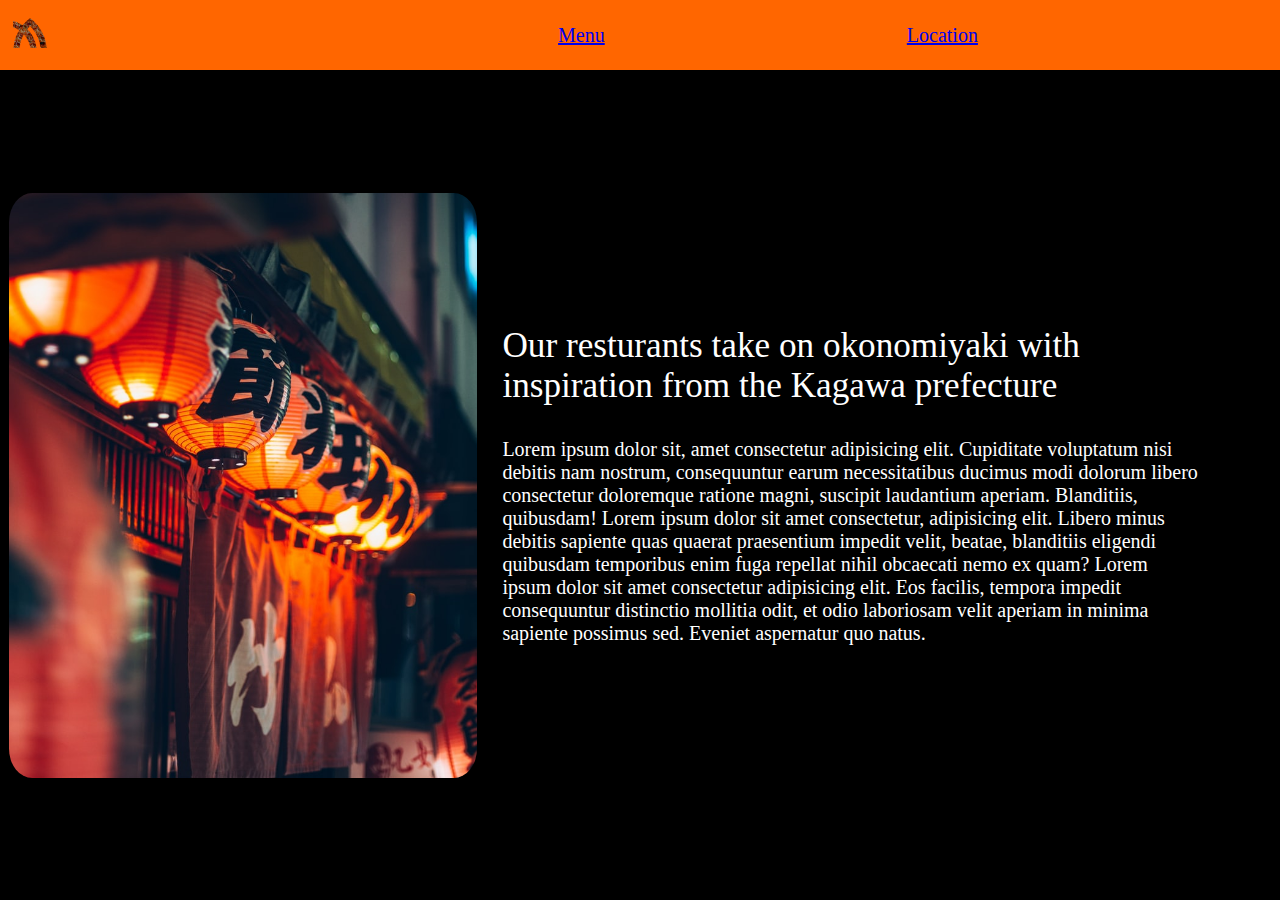
<file: index.html>
<!DOCTYPE html>
<html lang="en">
<head>
    <meta charset="UTF-8">
    <meta http-equiv="X-UA-Compatible" content="IE=edge">
    <meta name="viewport" content="width=device-width, initial-scale=1.0">
    <title>Kagawa Okonomiyaki</title>
    <link rel="stylesheet" href="css/style.css">
</head>
<body>
    <div id="div_one">
        <header id="header_one" class="head">
            <section>
                <a href="index.html">
                <img src="img/Resturang logo.png" class="logo"></a></section>
            <div id="hh_div" class="h_div">
                <section><a href="menu.html">Menu</a></section>
                <section><a href="loc.html">Location</a></section>
            </div>
        </header>
        <div id="try_again">
            <img src="img/Bild_web1.jpg" alt="Okonomiyaki" id="bild_h">
        </div>
        <section id="section_h">
            <article id="article_head" class="text_h">Our resturants take on okonomiyaki with inspiration from the Kagawa prefecture</article>
            <article id="article_text" class="text_h">Lorem ipsum dolor sit, amet consectetur adipisicing elit. Cupiditate voluptatum nisi debitis nam nostrum, consequuntur earum necessitatibus ducimus modi dolorum libero consectetur doloremque ratione magni, suscipit laudantium aperiam. Blanditiis, quibusdam! Lorem ipsum dolor sit amet consectetur, adipisicing elit. Libero minus debitis sapiente quas quaerat praesentium impedit velit, beatae, blanditiis eligendi quibusdam temporibus enim fuga repellat nihil obcaecati nemo ex quam? Lorem ipsum dolor sit amet consectetur adipisicing elit. Eos facilis, tempora impedit consequuntur distinctio mollitia odit, et odio laboriosam velit aperiam in minima sapiente possimus sed. Eveniet aspernatur quo natus.</article>
        </section>
        <section id="margin"></section>
    </div>
</body>
</html>
</file>
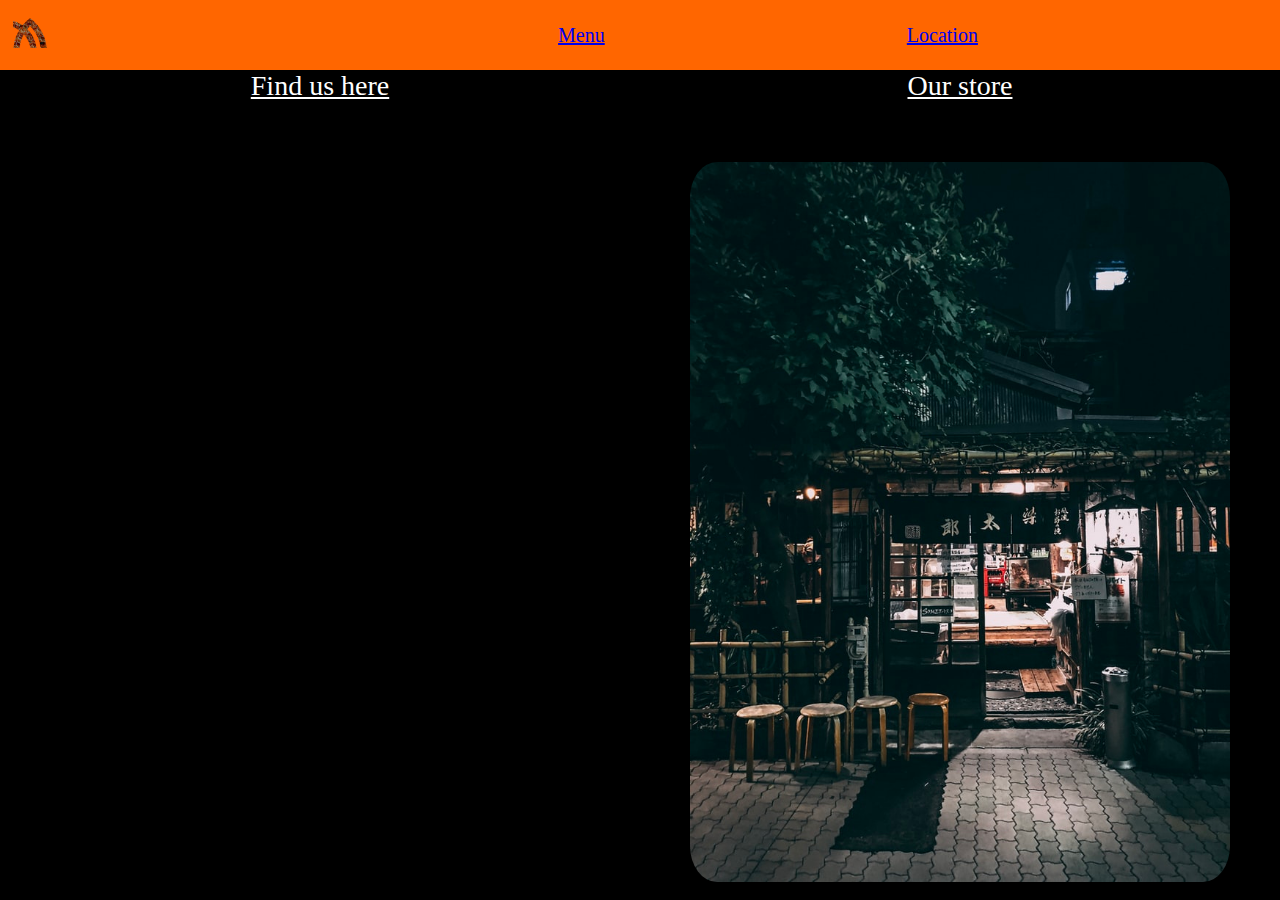
<file: loc.html>
<!DOCTYPE html>
<html lang="en">
<head>
    <meta charset="UTF-8">
    <meta http-equiv="X-UA-Compatible" content="IE=edge">
    <meta name="viewport" content="width=device-width, initial-scale=1.0">
    <title>Kagawa Okonomiyaki</title>
    <link rel="stylesheet" href="css/style.css">
</head>
<body>
    <div id="div_l">
    <header id="header_l" class="head">
        <section><a href="index.html">
            <img src="img/Resturang logo.png" class="logo">
        </a></section>
        <div id="div_lh" class="h_div">
            <section><a href="menu.html">Menu</a></section>
            <section><a href="loc.html">Location</a></section>
        </div>
    </header>
    <div id="div_ll">
        <div id="div_lul">
            <u class="map_t">Find us here</u>
            <iframe src="https://www.google.com/maps/embed?pb=!1m18!1m12!1m3!1d10866.403396279899!2d134.04190902250386!3d34.32838691503834!2m3!1f0!2f0!3f0!3m2!1i1024!2i768!4f13.1!3m3!1m2!1s0x3553ebb0916b4259%3A0x52fabfeca583ff29!2sSanuki%20Udon%20Ueharaya!5e1!3m2!1ssv!2sse!4v1642178210878!5m2!1ssv!2sse" width="600" height="700" style="border:0;" allowfullscreen="" loading="lazy" id="g_map"></iframe>
        </div>
        <section id="pic_f">
            <u class="map_t">Our store</u>
            <img src="img/Bild_pa_resturang.jpg" id="f_pic">
        </section>
    </div>
    <footer id="foo_l" class="foo"></footer>
    </div>
</body>
</html>
</file>
<file: css/style.css>
*{
    margin: 0;
    padding: 0;
    box-sizing: border-box;
    max-width: 100%;
    font: Cambria;
}
#div_one{
    
    background-color: black;
    display: grid;
    height: 100vh;
    width: 100vw;
    grid-template-columns: 2fr 3fr 4rem;
    grid-template-rows: 70px 1fr;
    grid-template-areas: 
    "he he he"
    "pi ar ba"
}
#margin{
    grid-area: ba;
}
#ar_head{
    color: white;
    font-size: 3rem;
}
#fact_t{
    color: white;
    font-size: 1.4rem;
    margin: 10px;
}
#try_again{
    grid-area: pi;
    display: flex;
    justify-content: center;
    align-items: center;
}
#bild_h{
    border-radius: 5%;
}
#fact_one{
    display: flex;
    align-items: center;
    flex-wrap: wrap;
    justify-content: center;
    margin: 10px;
}
#section_h{
    grid-area: ar;
    display: flex;
    justify-content: center;
    align-items: center;
    flex-direction: column;
}
.text_h{
    color: white;
    margin: 1rem;
}
#article_head{
    font-size: 2.2rem;
}
#article_text{
    font-size: 1.25rem;
}
.head{
    background-color: rgb(255, 102, 0);
    grid-area: he;
    display: flex;
    align-items: center;
    justify-content: space-between;
}

.h_div{
    display: flex;
    align-items: center;
    justify-content: space-evenly;
    width: 80vw;
    font-size: 1.25rem;
}
.foo{
    grid-area: fo;
    background-color: grey; 
}
#bild_h{
    width: auto;
    height: 65vh;
}
#fram{
    display: flex;
    align-items: center;
    justify-content: center;
}
#div_m{
    background-color: black;
    display: grid;
    width: auto;
    height: 100%;
    grid-template-columns: 1fr;
    grid-template-rows: 70px 1fr;
    grid-template-areas: 
    "he"
    "me";
}
#div_mm{
    grid-area: me;
    display: flex;
    align-items: center;
    justify-content: center;
    flex-wrap: wrap;
    background-color: none;
    background-image: url("img/Bild_pa_resutrang.jp");
    background-position: center;
    height: 100%;
}
#div_l{
    overflow: hidden;
    background-color: black;
    display: grid;
    width: 100vw;
    height: 100vh;
    grid-template-columns: 1fr;
    grid-template-rows: 70px 1fr;
    grid-template-areas: 
    "he"
    "ma";
}
.map_t{
    color: white;
}
#header_l{
    height: 70px;
    width: 100vw;
}
#pic_f{
    display: flex;
    justify-content: center;
    align-items: center;
    flex-direction: column;
    grid-area: fr;
}
#f_pic{
    height: 80vh;
    margin: 60px;
    border-radius: 5%;
}
#div_lul{
    grid-area: mu;
    display: flex;
    align-items: center;
    justify-content: center;
    flex-direction: column;
}
#g_map{
    height: 80vh;
    margin: 60px;
    border-radius: 5%;
}
.map_t{
    font-size: 1.75rem;
}
#div_ll{
    grid-area: ma;
    background-color: black;
    display: grid;
    grid-template-rows: 1fr 1fr;
    grid-template-areas: "mu fr";
}
.m_item{
    border-radius: 25px;
    width: 60vw;
    height: minmax(500px, 50vh);
    display: flex;
    align-items: center;
    justify-content: space-evenly;
    border: 5px solid white;
    margin: 20px;
    background-color: black;
}
.dish_pic{
    margin: 10px;
    height: 45vh;
    border-radius: 5%;
}
.dish_a{
    font-size: 1.25rem;
    color: white;
    margin: 1.25rem;
}
.menu_head{
    color:white;
    font-size: 2.5rem;
    margin: 1.25rem;
}
.logo{
    height: 60px;
    width: auto;
}
</file>
